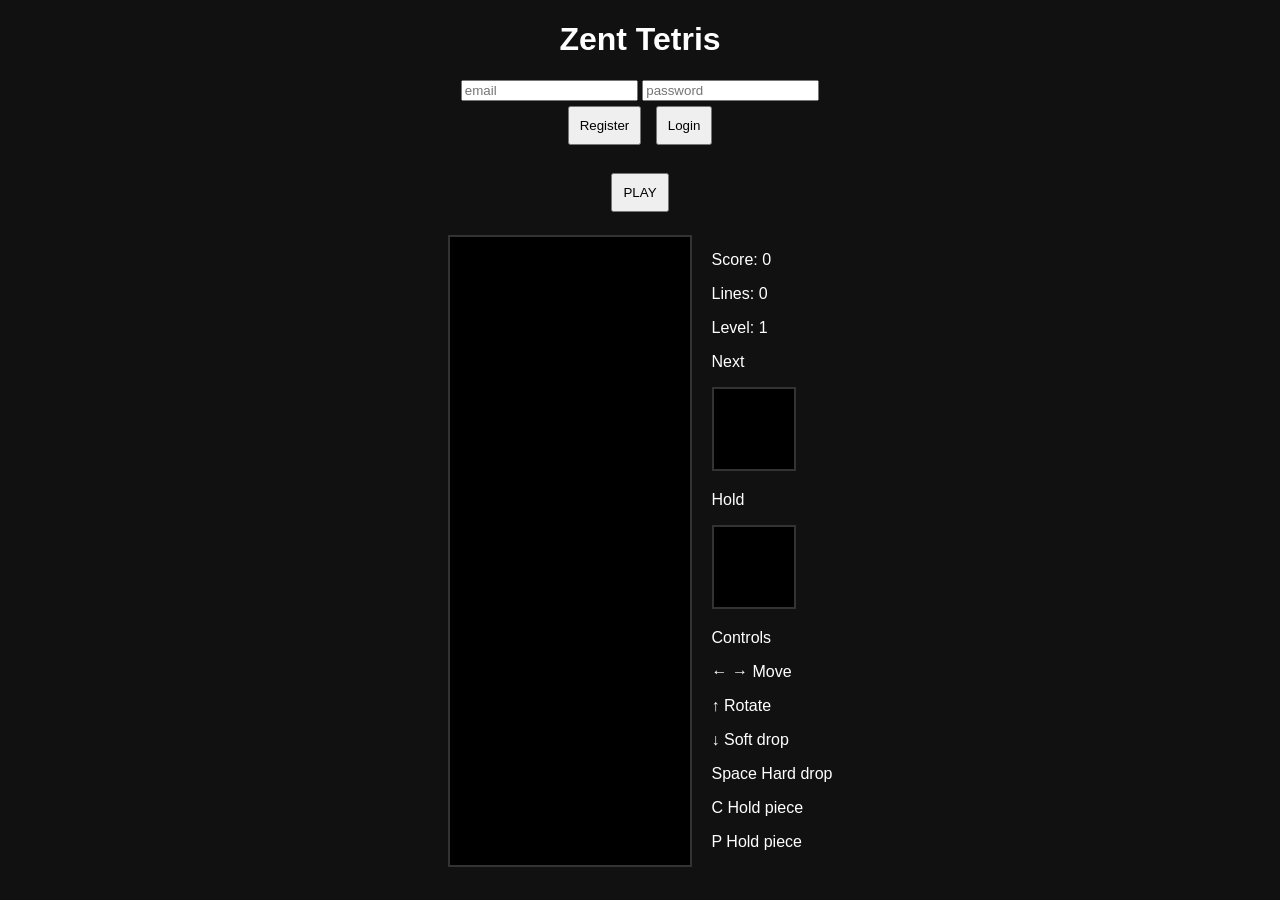
<file: index.html>
<!DOCTYPE html>
<html>
    <head>
        <meta charset="UTF-8">
        <title>Zent Tetris</title>
        <link rel="stylesheet" type="text/css" href="style.css">
        <script src="script.js" defer></script>
    </head>

    <body>

        <h1>Zent Tetris</h1>

        <div id="auth">
            <input id="email" placeholder="email">
            <input id="password" type="password" placeholder="password">
            <br>
            <button onclick="register()">Register</button>
            <button onclick="login()">Login</button>
        </div>

        <br>

        <button onclick="play()">PLAY</button>

        <br><br>

        <div id="container">

            <canvas id="tetris" width="240" height="400"></canvas>

            <div id="panel">
                <p>Score: <span id="score">0</span></p>
                <p>Lines: <span id="lines">0</span></p>
                <p>Level: <span id="level">1</span></p>

                <p>Next</p>
                <canvas id="next" width="80" height="80"></canvas>

                <p>Hold</p>
                <canvas id="hold" width="80" height="80"></canvas>

                <p>Controls</p>
                <p>← → Move</p>
                <p>↑ Rotate</p>
                <p>↓ Soft drop</p>
                <p>Space Hard drop</p>
                <p>C Hold piece</p>
				<p>P Hold piece</p>
            </div>

        </div>

    </body>
</html>
</file>
<file: style.css>
body{
  background:#111;
  color:white;
  font-family:Arial;
  text-align:center;
}
#container{
  display:flex;
  justify-content:center;
  gap:20px;
}
canvas{
  background:black;
  border:2px solid #333;
}
button{
  padding:10px;
  margin:5px;
}
#panel{
  text-align:left;
}
</file>
